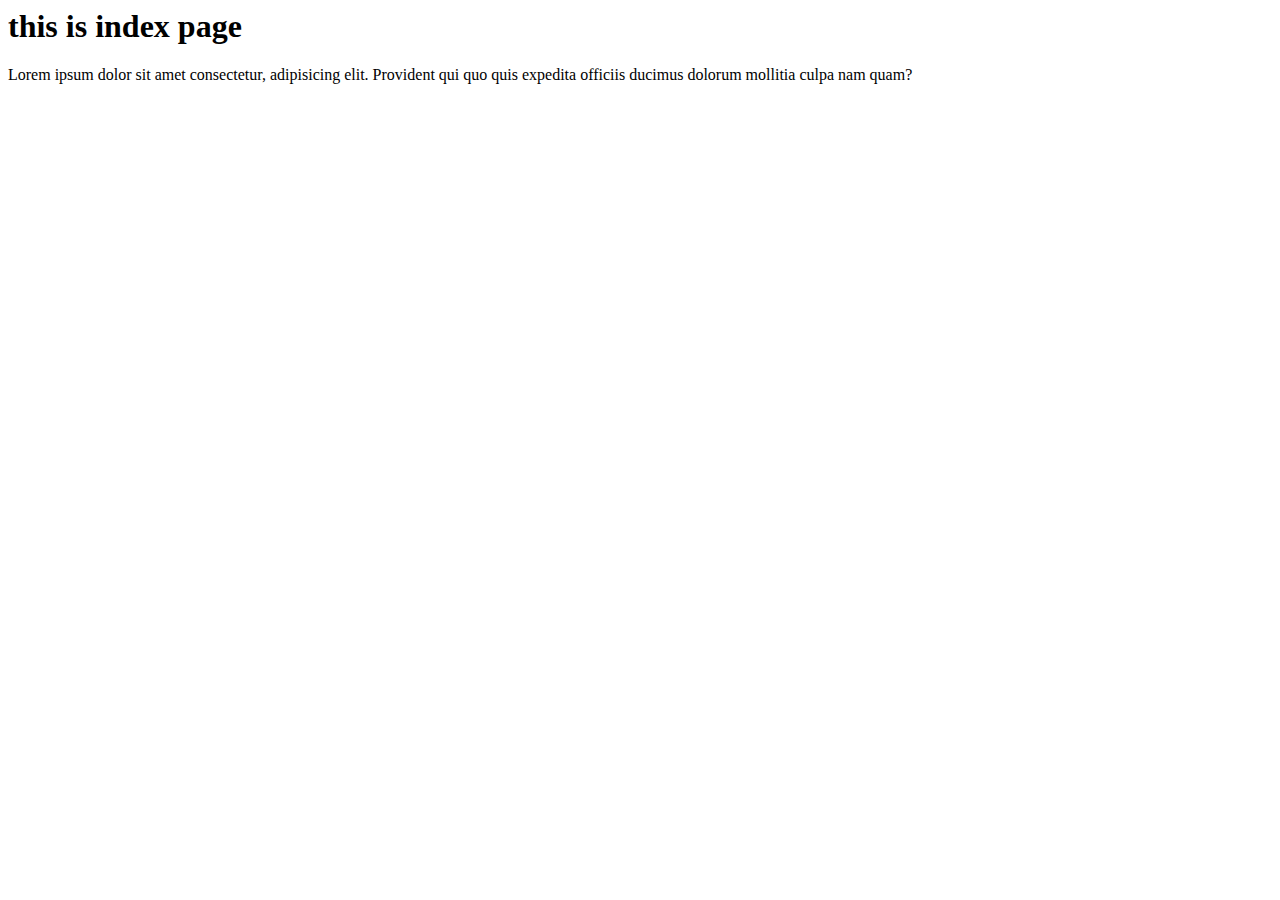
<file: templates/website/index.html>
<html lang="en">
<head>
    <meta charset="UTF-8">
    <meta name="viewport" content="width=device-width, initial-scale=1.0">
    <title>index</title>
</head>
<body>
    <h1>
        this is index page
    </h1>
    <p>Lorem ipsum dolor sit amet consectetur, adipisicing elit. Provident qui quo quis expedita officiis ducimus dolorum mollitia culpa nam quam?</p>
</body>
</html>
</file>
